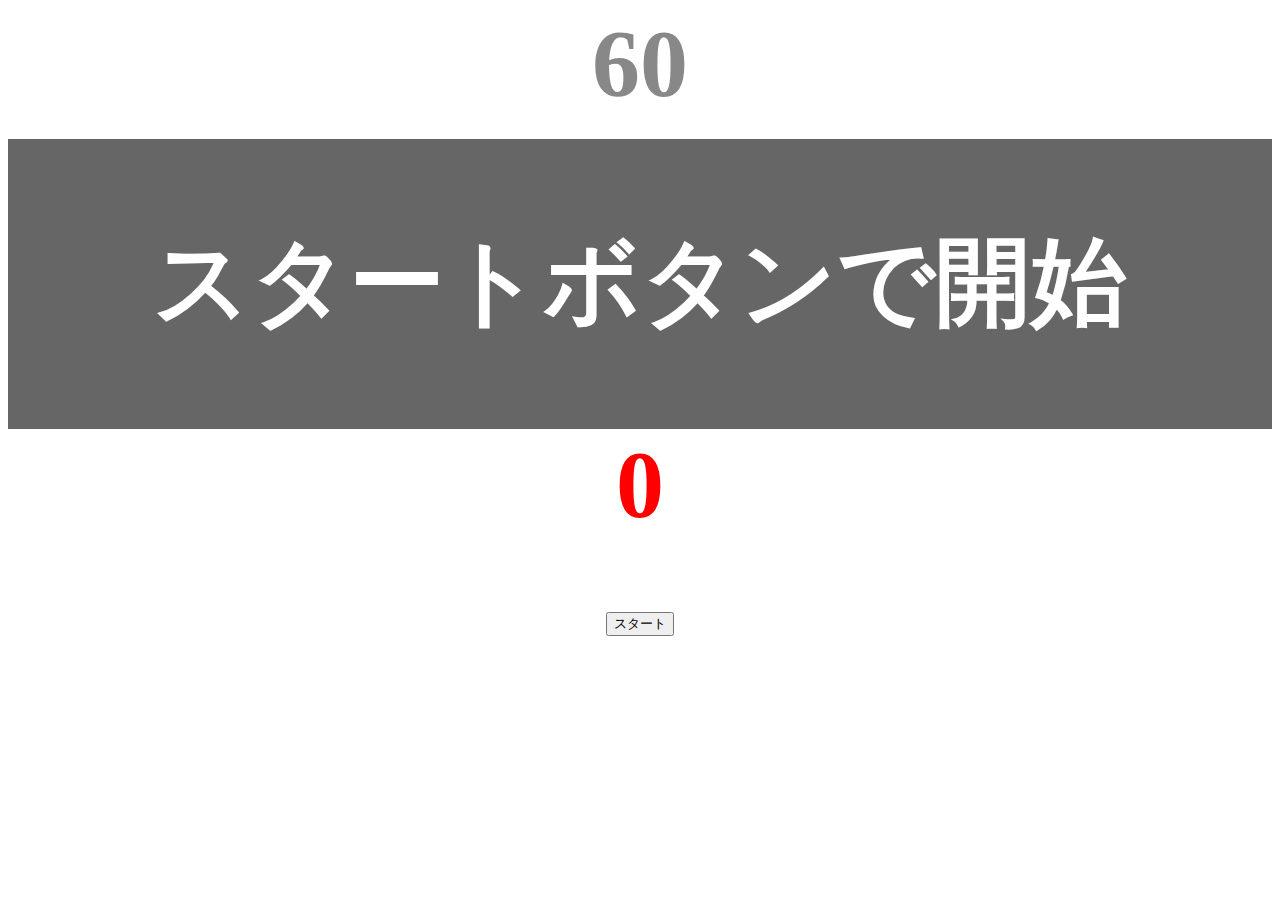
<file: kadai_001/index.html>
<!DOCTYPE html>
 <html lang="ja">
 <head>
   <title>タイピングゲーム</title>
   <meta charset="UTF-8">
   <meta name="description" content="【JavaScript応用編】簡易的なタイピングゲームです。">
   <meta name="viewport" content="width=device-width, initial-scale=1.0">
   <link rel="stylesheet" href="style.css">
 </head>

 <body>
  <p id="count" class="count">60</p>

  <div id="wrap" class="wrap">
    <span id="typed" class="typed"></span><span id="untyped"></span>
  </div>

  <!-- 現在のタイプ数を表示する -->
  <p id="typecount" class="typecount">0</p>

  <button id="start">スタート</button>

  <script type="text/javascript" src="main.js"></script>


 </body>
 </html>
</file>
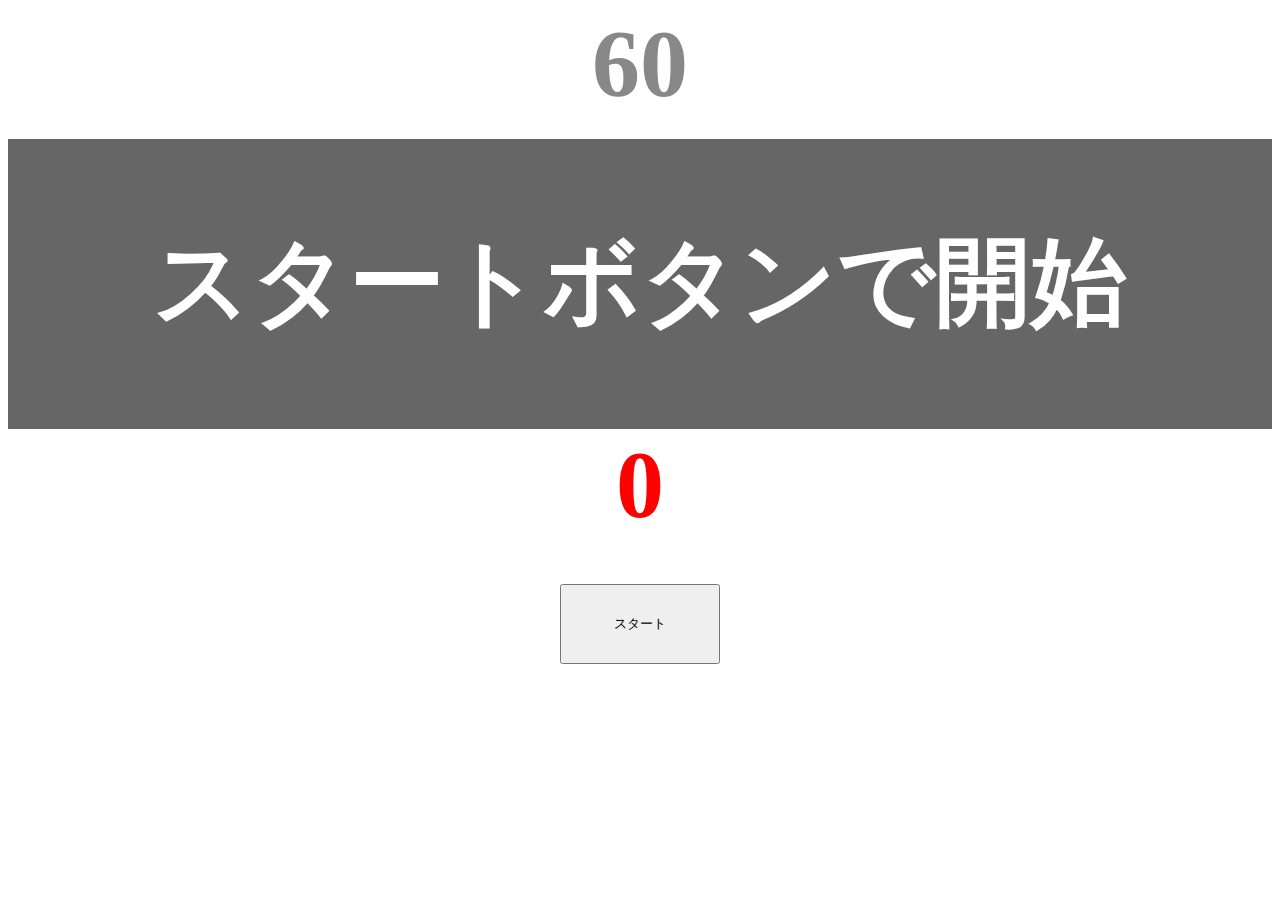
<file: kadai_002/index.html>
<!DOCTYPE html>
<html lang="ja">
<head>
    <title>タイピングゲーム</title>
    <meta charset="UTF-8">
    <meta name="description" content="【JavaScript応用編】簡易的なタイピングゲームです。">
    <meta name="viewport" content="width=device-width, initial-scale=1.0">
    <link rel="stylesheet" href="style.css">
</head>
<body>
    <p id="count" class="count">60</p>
    <div id="wrap" class="wrap">
        <span id="typed" class="typed"></span><span id="untyped"></span><span id="timeout-message"
            class="timeout-message"></span>
    </div>
    <!-- 現在のタイプ数を表示する -->
    <div id="typecount" class="typecount">0</div>
    <button id="start">スタート</button>
    <script type="text/javascript" src="main.js"></script>
</body>
</html>
</file>
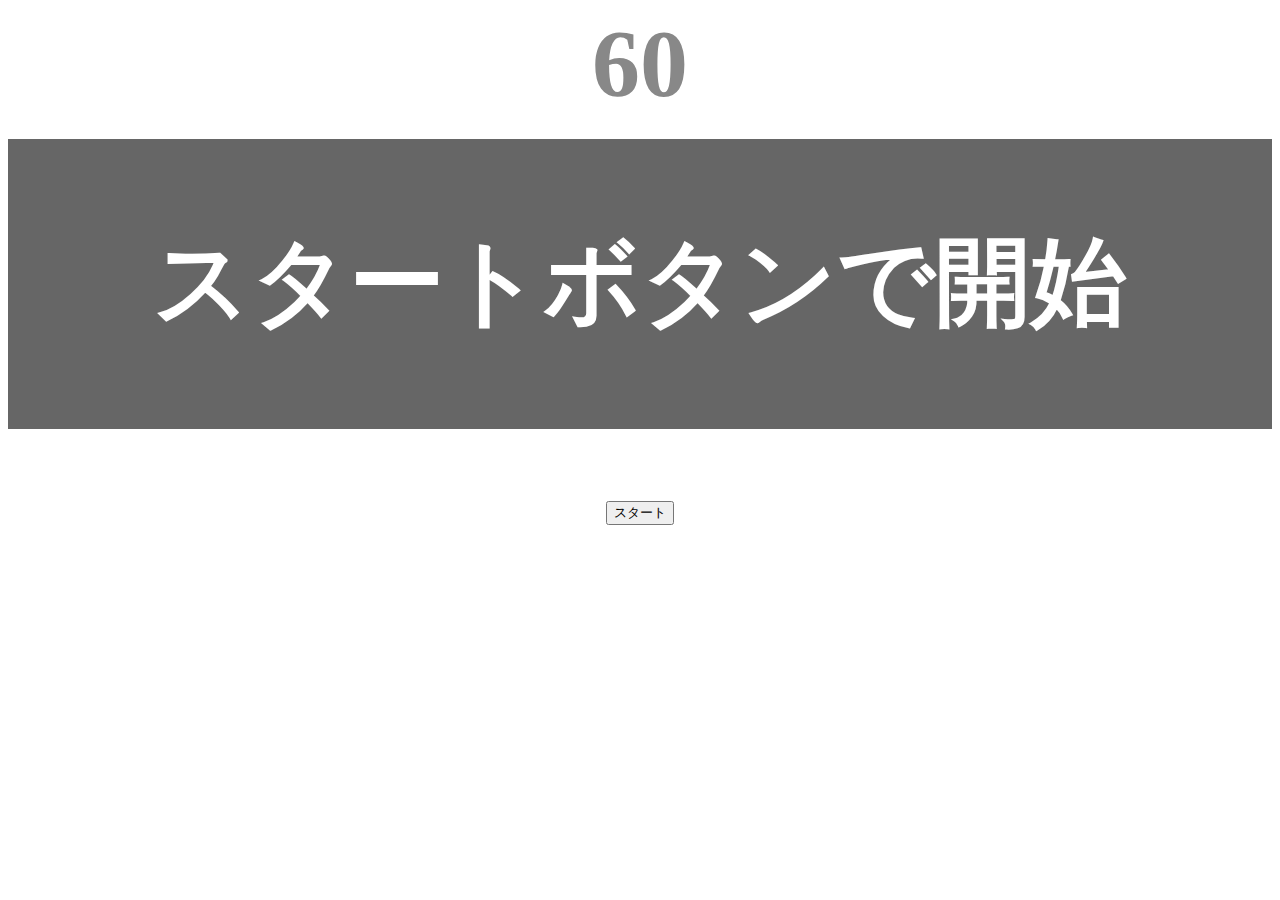
<file: kadai_tutorial_output/index.html>
<!DOCTYPE html>
 <html lang="ja">
 <head>
   <title>タイピングゲーム</title>
   <meta charset="UTF-8">
   <meta name="description" content="【JavaScript応用編】簡易的なタイピングゲームです。">
   <meta name="viewport" content="width=device-width, initial-scale=1.0">
   <link rel="stylesheet" href="style.css">
 </head>

 <body>
  <p id="count" class="count">60</p>

  <div id="wrap" class="wrap">
    <span id="typed" class="typed"></span><span id="untyped"></span>
  </div>

  <button id="start">スタート</button>

  <script type="text/javascript" src="main.js"></script>


 </body>
 </html>
</file>
<file: kadai_001/style.css>
/* タイピングゲーム全体 */
body {
  font-size: 6em; 
  text-align: center;
}

/* ゲームの残り秒数が表示されるタイマーの領域 */
.count {
  margin: 0;
  font-weight: bold;
  color: #888;
}

/* テキストが表示される領域 */
.wrap {
  margin-top: 20px;
  padding: 80px 40px;
  background-color: #666;
  font-weight: bold;
  color: #fff;
}

/* 正しくタイプされた場合のテキスト */
.typed {
  color: lightgreen;
}

/* ミスタイプの場合の背景 */
.mistyped {
  background-color: red;
}

.typecount {
  margin: 0;
  font-weight: bold;
  color: red;
}
</file>
<file: kadai_002/style.css>
/* タイピングゲーム全体 */
body {
  font-size: 6em; 
  text-align: center;
}

/* ゲームの残り秒数が表示されるタイマーの領域 */
.count {
  margin: 0;
  font-weight: bold;
  color: #888;
}

/* テキストが表示される領域 */
.wrap {
  margin-top: 20px;
  padding: 80px 40px;
  background-color: #666;
  font-weight: bold;
  color: #fff;
}

/* 正しくタイプされた場合のテキスト */
.typed {
  color: lightgreen;
}

/* ミスタイプの場合の背景 */
.mistyped {
  background-color: red;
}

.typecount {
  margin: 0;
  font-weight: bold;
  color: red;
}

/* タイムアップメッセージのスタイル */
.timeout-message {
  margin: 0;
  color: #fff;
  font-weight: bold;
}

#start {
  position: relative; 
  z-index: 1000; 
  margin: 10px;
  width: 10rem;
  height: 5rem;
}
</file>
<file: kadai_tutorial_output/style.css>
/* タイピングゲーム全体 */
body {
  font-size: 6em; 
  text-align: center;
}

/* ゲームの残り秒数が表示されるタイマーの領域 */
.count {
  margin: 0;
  font-weight: bold;
  color: #888;
}

/* テキストが表示される領域 */
.wrap {
  margin-top: 20px;
  padding: 80px 40px;
  background-color: #666;
  font-weight: bold;
  color: #fff;
}

/* 正しくタイプされた場合のテキスト */
.typed {
  color: lightgreen;
}

/* ミスタイプの場合の背景 */
.mistyped {
  background-color: red;
}
</file>
